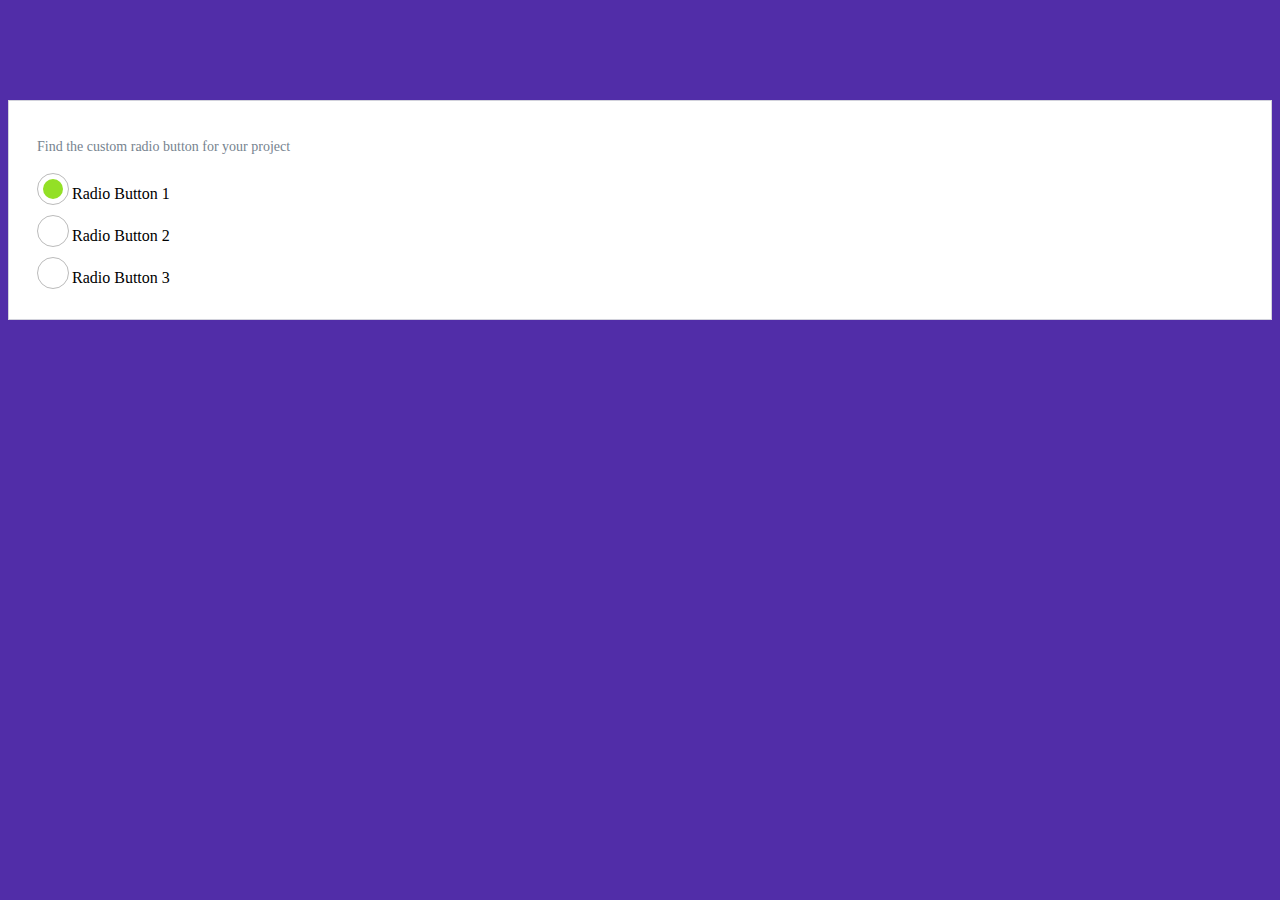
<file: student/que.html>
<!DOCTYPE html>
<html lang="en">

<head>
    <meta charset="UTF-8">
    <meta http-equiv="X-UA-Compatible" content="IE=edge">
    <meta name="viewport" content="width=device-width, initial-scale=1.0">
    <title>Document</title>
</head>
<style>
    body {
        background-color: #512DA8
    }


    .mt-100 {
        margin-top: 100px;
    }

    .card {
        position: relative;
        display: flex;
        flex-direction: column;
        min-width: 0;
        word-wrap: break-word;
        background-color: #fff;
        background-clip: border-box;
        border: 1px solid #d2d2dc;
        border-radius: 0
    }

    .card .card-body {
        padding: 1.25rem 1.75rem
    }

    .card-body {
        flex: 1 1 auto;
        padding: 1.25rem
    }
    .card .card-title {
        color: #000000;
        margin-bottom: 0.625rem;
        text-transform: capitalize;
        font-size: 0.875rem;
        font-weight: 500
    }
    .card .card-description {
        margin-bottom: .875rem;
        font-weight: 400;
        color: #76838f
    }

    p{
        font-size: 0.875rem;
        margin-bottom: .5rem;
        line-height: 1.5rem
    }

    /*Radio buttons*/

    input[type="radio"] {
        display: none;
    }

    input[type="radio"]+label:before {
        content: "";
        display: inline-block;
        width: 20px;
        height: 20px;
        padding: 5px;
        margin-right: 3px;
        margin-bottom: 10px;
        background-clip: content-box;
        border: 1px solid #bbb;
        /* background-color: #e7e6e7; */
        border-radius: 50%;
    }

    input[type="radio"]:checked+label:before {
        background-color: #93e026;
    }

    label {
        display: flex;
        align-items: center;
    }
</style>

<body>

    <div class="row d-flex justify-content-center mt-100">
        <div class="col-md-4">
            <div class="card">
                <div class="card-body">
                    <p class="card-description">Find the custom radio button for your project</p>
                    <div>
                        <input type="radio" name="radio" id="radio1" checked="true" />
                        <label class="radio" for="radio1">Radio Button 1</label>
                        <input type="radio" name="radio" id="radio2" />
                        <label for="radio2">Radio Button 2</label>
                        <input type="radio" name="radio" id="radio3" />
                        <label for="radio3">Radio Button 3</label>
                    </div>
                </div>
            </div>
        </div>
    </div>


</body>

</html>
</file>
